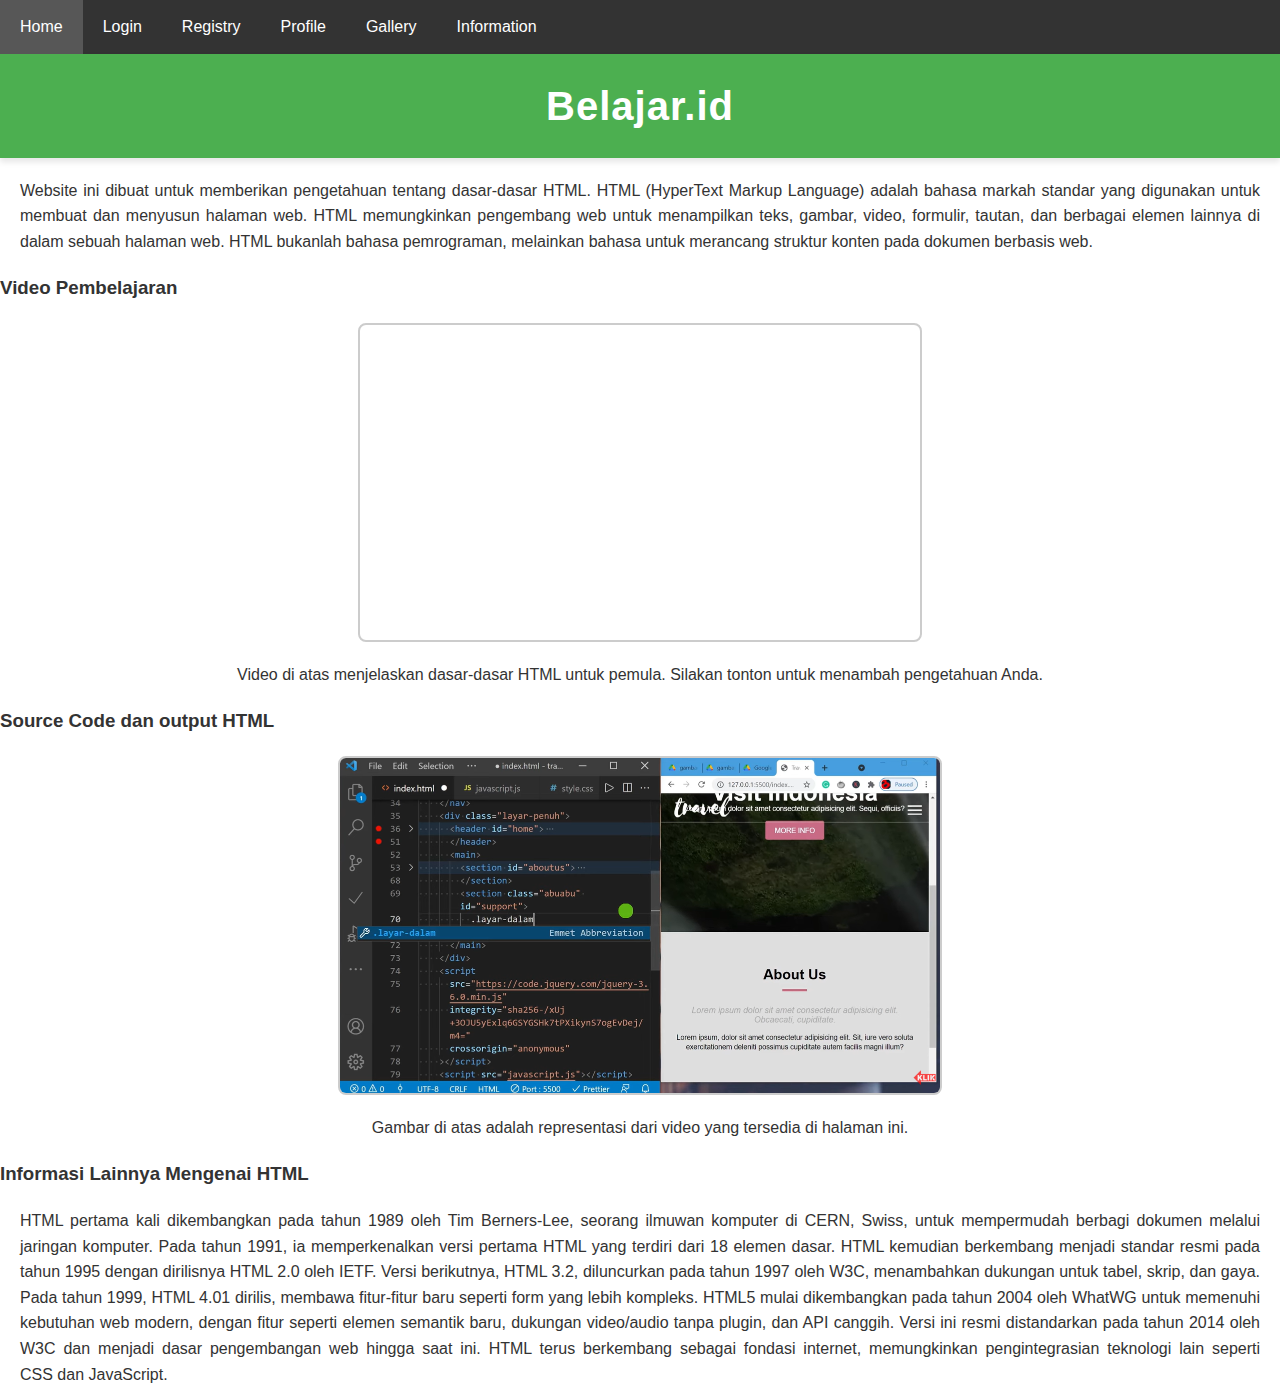
<file: index.html>
<!DOCTYPE html>
<html lang="en">

<head>
    <meta charset="UTF-8">
    <meta name="viewport" content="width=device-width, initial-scale=1.0">
    <title>Index</title>
    <link rel="stylesheet" href="style.css">
</head>

<body>
    
    <div class="navigation">
        <a href="index.html">Home</a>
        <a href="login.html">Login</a>
        <a href="registry.html">Registry</a>
        <a href="profil.html">Profile</a>
        <a href="gallery.html">Gallery</a>
        <a href="information.html">Information</a>
    </div>

    <!-- Header -->
    <div class="header">
        <h1>Belajar.id</h1>
    </div>

    <!-- Main Content -->
    <div>
        <p>
            Website ini dibuat untuk memberikan pengetahuan tentang dasar-dasar HTML.
            HTML (HyperText Markup Language) adalah bahasa markah standar yang digunakan untuk membuat dan menyusun
            halaman web.
            HTML memungkinkan pengembang web untuk menampilkan teks, gambar, video, formulir, tautan, dan berbagai
            elemen lainnya di dalam sebuah halaman web.
            HTML bukanlah bahasa pemrograman, melainkan bahasa untuk merancang struktur konten pada dokumen berbasis
            web.
        </p>


        <!-- Video Section -->
        <div>
            <h3>Video Pembelajaran</h3>
            <iframe width="560" height="315" src="https://www.youtube.com/embed/Y8jE5_ky1ec" frameborder="0"
                allowfullscreen></iframe>
            <p style="text-align: center;">Video di atas menjelaskan dasar-dasar HTML untuk pemula. Silakan tonton untuk
                menambah pengetahuan Anda.
            </p>
        </div>

        <!-- Image Section -->
        <div>
            <h3>Source Code dan output HTML</h3>
            <!-- Pastikan path gambar sesuai -->
            <img src="01.jpg" alt="Contoh Gambar Video HTML" style="width: 100%; max-width: 600px; height: auto;">
            <p style="text-align: center;">Gambar di atas adalah representasi dari video yang tersedia di halaman ini.
            </p>
        </div>

        <!-- External Link Section -->
        <div>
            <h3>Informasi Lainnya Mengenai HTML</h3>
            <p>HTML pertama kali dikembangkan pada tahun 1989 oleh Tim Berners-Lee, seorang ilmuwan komputer di CERN,
                Swiss, untuk mempermudah berbagi dokumen melalui jaringan komputer. Pada tahun 1991, ia memperkenalkan
                versi pertama HTML yang terdiri dari 18 elemen dasar. HTML kemudian berkembang menjadi standar resmi
                pada tahun 1995 dengan dirilisnya HTML 2.0 oleh IETF. Versi berikutnya, HTML 3.2, diluncurkan pada tahun
                1997 oleh W3C, menambahkan dukungan untuk tabel, skrip, dan gaya. Pada tahun 1999, HTML 4.01 dirilis,
                membawa fitur-fitur baru seperti form yang lebih kompleks.

                HTML5 mulai dikembangkan pada tahun 2004 oleh WhatWG untuk memenuhi kebutuhan web modern, dengan fitur
                seperti elemen semantik baru, dukungan video/audio tanpa plugin, dan API canggih. Versi ini resmi
                distandarkan pada tahun 2014 oleh W3C dan menjadi dasar pengembangan web hingga saat ini. HTML terus
                berkembang sebagai fondasi internet, memungkinkan pengintegrasian teknologi lain seperti
                CSS dan JavaScript.</p>

        </div>
    </div>

</body>

</html>
</file>
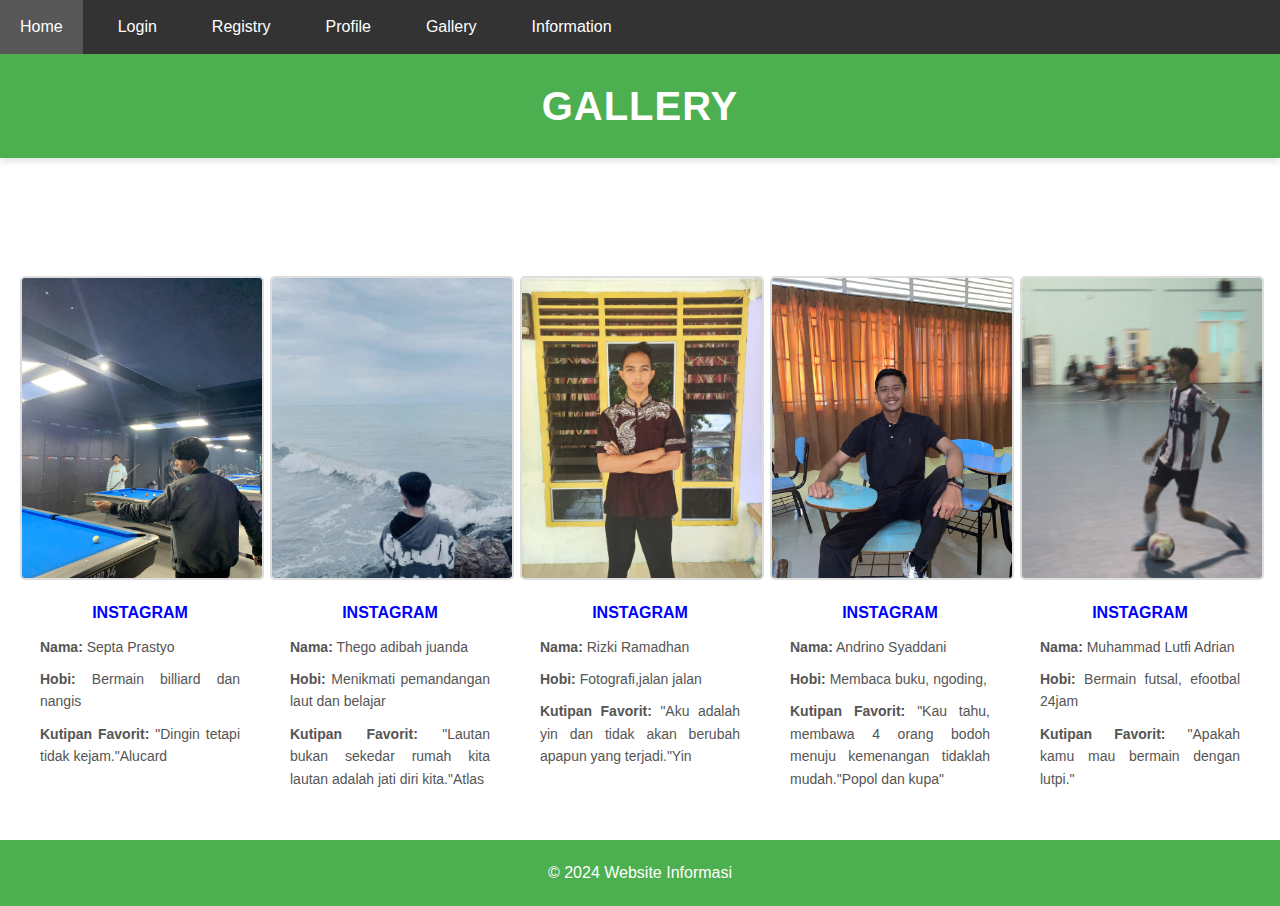
<file: gallery.html>
<!DOCTYPE html>
<html lang="en">
<head>
    <meta charset="UTF-8">
    <meta name="viewport" content="width=device-width, initial-scale=1.0">
    <title>Gallery</title>
    <link rel="stylesheet" href="style.css">
    <style>
        .grid-view {
            display: grid;
            grid-template-columns: repeat(auto-fit, minmax(200px, 1fr));
            gap: 10px;
            padding: 20px;
        }

        .grid-view img {
            width: 100%;
            height: 300px; /* Set a fixed height */
            object-fit: cover; /* Ensure the image scales and fits within the specified dimensions */
            border: 2px solid #ddd;
            border-radius: 5px;
            transition: transform 0.3s;
        }

        .grid-view img:hover {
            transform: scale(1.05);
        }

        .grid-view a {
            display: block;
            margin-top: 5px;
            text-decoration: none;
            color: blue;
            text-align: center; /* Center the text */
            font-weight: bold; /* Make the text bold */
        }

        .biodata {
            text-align: center;
            margin-top: 5px;
            font-size: 14px;
            color: #555;
        }

        .navigation a {
            margin-right: 15px;
            text-decoration: none;
        }

        .header h1, .footer p {
            text-align: center;
        }
    </style>
</head>
<body>
    <div class="navigation">
        <a href="index.html">Home</a>
        <a href="login.html">Login</a>
        <a href="registry.html">Registry</a>
        <a href="profil.html">Profile</a>
        <a href="gallery.html">Gallery</a>
        <a href="information.html">Information</a>
    </div>

    <div class="header">
        <h1>GALLERY</h1>
    </div>
    <h2>ANGGOTA KELOMPOK 1</h2>
    <div class="grid-view">
        <div>
            <img src="septa.jpg" alt="Gambar 1">
            <a href="https://www.instagram.com/_septaprastyo/profilecard/?igsh=MTRqMXYzdThnbzhuaQ==">INSTAGRAM</a>
            <div class="biodata">
                <p><strong>Nama:</strong> Septa Prastyo</p>
                <p><strong>Hobi:</strong> Bermain billiard dan nangis </p>
                <p><strong>Kutipan Favorit:</strong> "Dingin tetapi tidak kejam."Alucard</p>
            </div>
        </div>
        <div>
            <img src="Dego.jpg" alt="Gambar 2">
            <a href="https://www.instagram.com/ghoooo.hst/profilecard/?igsh=MWtxbGo4aGFnOTJ5dg==">INSTAGRAM</a>
            <div class="biodata">
                <p><strong>Nama:</strong> Thego adibah juanda</p>
                <p><strong>Hobi:</strong> Menikmati pemandangan laut dan belajar</p>
                <p><strong>Kutipan Favorit:</strong> "Lautan bukan sekedar rumah kita lautan adalah jati diri kita."Atlas</p>
            </div>
        </div>
        <div>
            <img src="riskii.jpg" alt="Gambar 3">
            <a href="https://www.instagram.com/rzrmdh/profilecard/?igsh=MzdyMzJ5aXdpYzcx">INSTAGRAM</a>
            <div class="biodata">
                <p><strong>Nama:</strong> Rizki Ramadhan</p>
                <p><strong>Hobi:</strong> Fotografi,jalan jalan </p>
                <p><strong>Kutipan Favorit:</strong> "Aku adalah yin dan tidak akan berubah apapun yang terjadi."Yin</p>
            </div>
        </div>
        <div>
            <img src="andrino.jpg" alt="Gambar 4">
            <a href="https://www.instagram.com/andrino_syaddanii/profilecard/?igsh=MTl1ZTQwbnJuZXN1ag==">INSTAGRAM</a>
            <div class="biodata">
                <p><strong>Nama:</strong> Andrino Syaddani</p>
                <p><strong>Hobi:</strong> Membaca buku, ngoding, </p>
                <p><strong>Kutipan Favorit:</strong> "Kau tahu, membawa 4 orang bodoh menuju kemenangan tidaklah mudah."Popol dan kupa"</p>
            </div>
        </div>
        <div>
            <img src="lutfi.jpg" alt="Gambar 5">
            <a href="https://www.instagram.com/mluthfiadriann?igsh=ZmpsZnYwcXZyaXA1&utm_source=qr">INSTAGRAM</a>
            <div class="biodata">
                <p><strong>Nama:</strong> Muhammad Lutfi Adrian</p>
                <p><strong>Hobi:</strong> Bermain futsal, efootbal 24jam</p>
                <p><strong>Kutipan Favorit:</strong> "Apakah kamu mau bermain dengan lutpi."</p>
            </div>
        </div>
    </div>

    <div class="footer">
        <p>&copy; 2024 Website Informasi </p>
    </div>
</body>
</html>
</file>
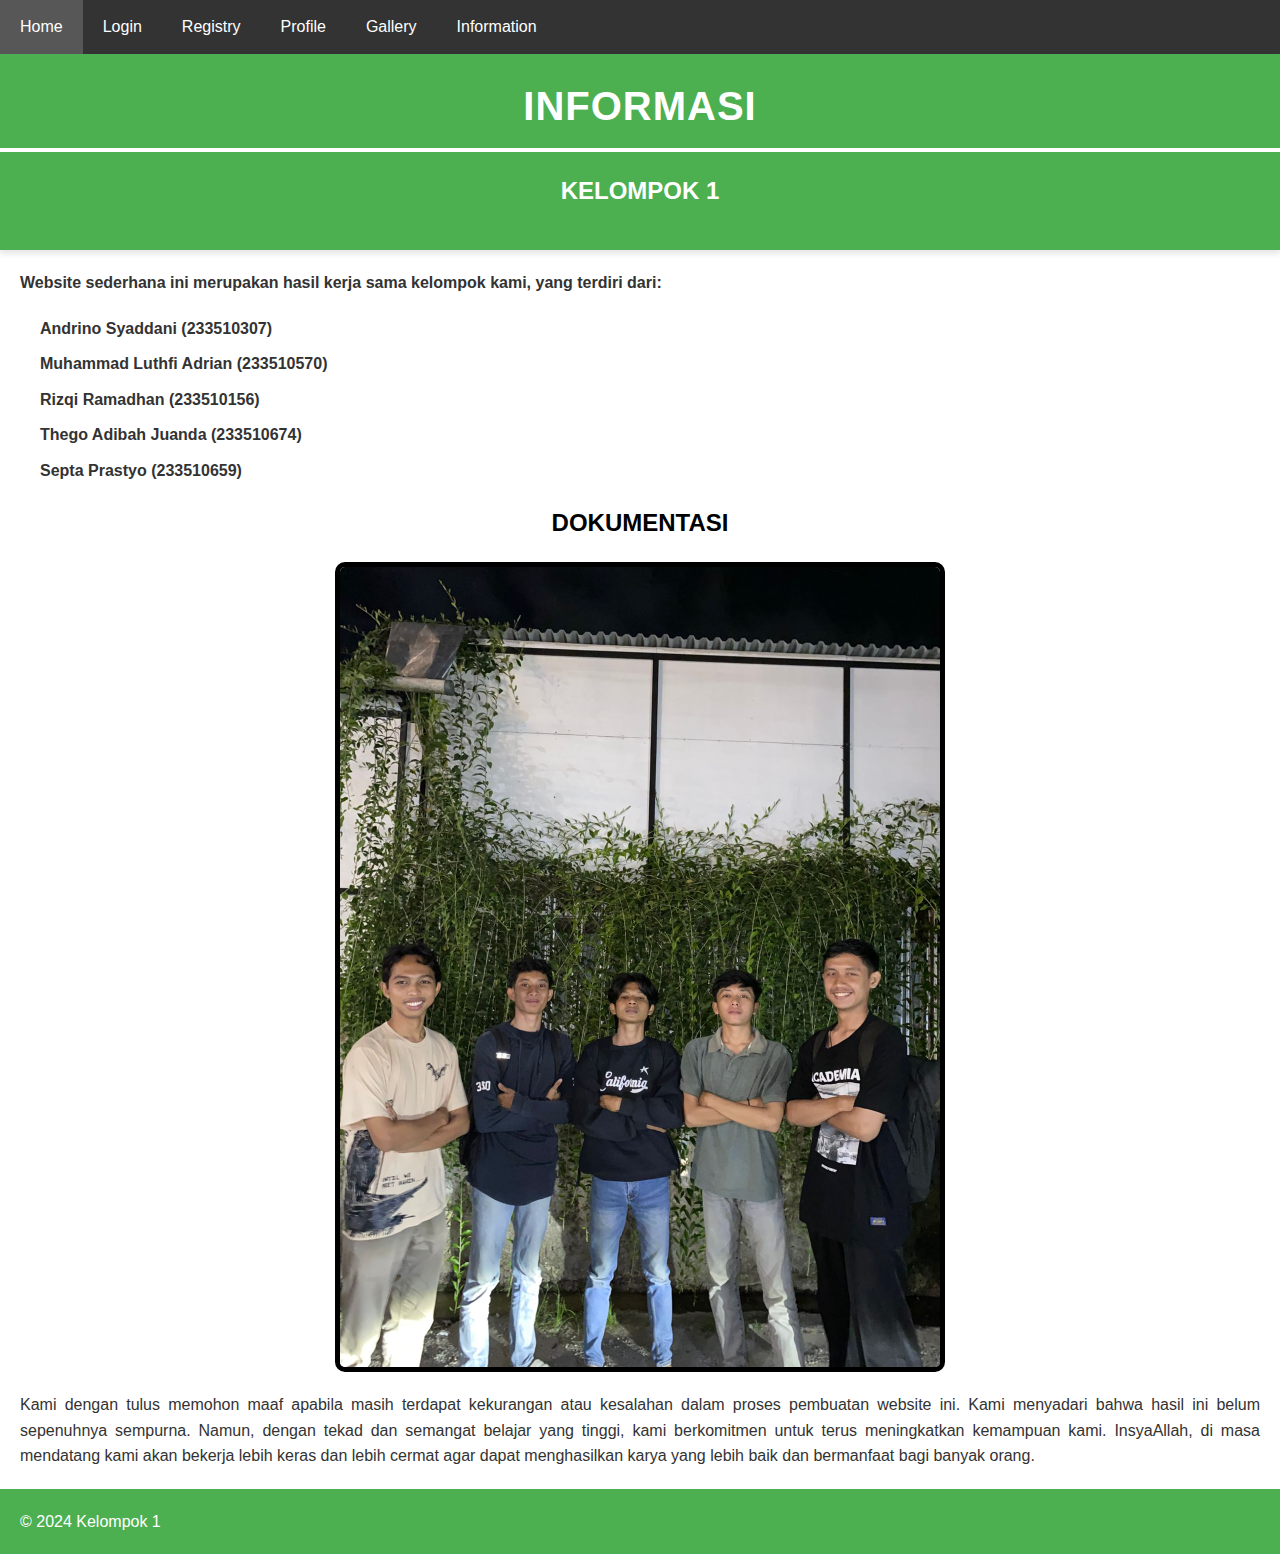
<file: information.html>
<!DOCTYPE html>
<html lang="en">

<head>
    <meta charset="UTF-8">
    <meta name="viewport" content="width=device-width, initial-scale=1.0">
    <title>Information</title>
    <link rel="stylesheet" href="style.css">
</head>

<body>
    <div class="navigation">
        <a href="index.html">Home</a>
        <a href="login.html">Login</a>
        <a href="registry.html">Registry</a>
        <a href="profil.html">Profile</a>
        <a href="gallery.html">Gallery</a>
        <a href="information.html">Information</a>
    </div>
    <div class="header">
        <h1>INFORMASI</h1>
        <hr style="border: 2px solid white; margin: 10px 0;">
        <h2 style="color: white;">KELOMPOK 1</h2>
    </div>

    <div style="text-align: left; font-weight: bold;">
        <p>Website sederhana ini merupakan hasil kerja sama kelompok kami, yang terdiri dari:</p>
        <ul style="list-style-type: none; padding: 0;">
            <li>Andrino Syaddani (233510307)</li>
            <li>Muhammad Luthfi Adrian (233510570)</li>
            <li>Rizqi Ramadhan (233510156)</li>
            <li>Thego Adibah Juanda (233510674)</li>
            <li>Septa Prastyo (233510659)</li>
        </ul>
    </div>

    <h2 style="text-align: center; color: black;">DOKUMENTASI

    </h2>
    <!-- Menambahkan bingkai pada gambar -->
    <div style="text-align: center;">
        <img src="all.jpg" alt="Kelompok" style="max-width: 100%; height: auto; width: 600px; border: 5px solid black; border-radius: 10px;">
    </div>

    <div style="text-align: left; margin-top: 20px;">
        <p>
            Kami dengan tulus memohon maaf apabila masih terdapat kekurangan atau kesalahan dalam proses pembuatan
            website ini. Kami menyadari bahwa hasil ini belum sepenuhnya sempurna. Namun, dengan tekad dan semangat
            belajar yang tinggi, kami berkomitmen untuk terus meningkatkan kemampuan kami. InsyaAllah, di masa mendatang
            kami akan bekerja lebih keras dan lebih cermat agar dapat menghasilkan karya yang lebih baik dan bermanfaat
            bagi banyak orang.
        </p>
    </div>

    <div class="footer">
        <p>&copy; 2024 Kelompok 1</p>
    </div>
</body>

</html>
</file>
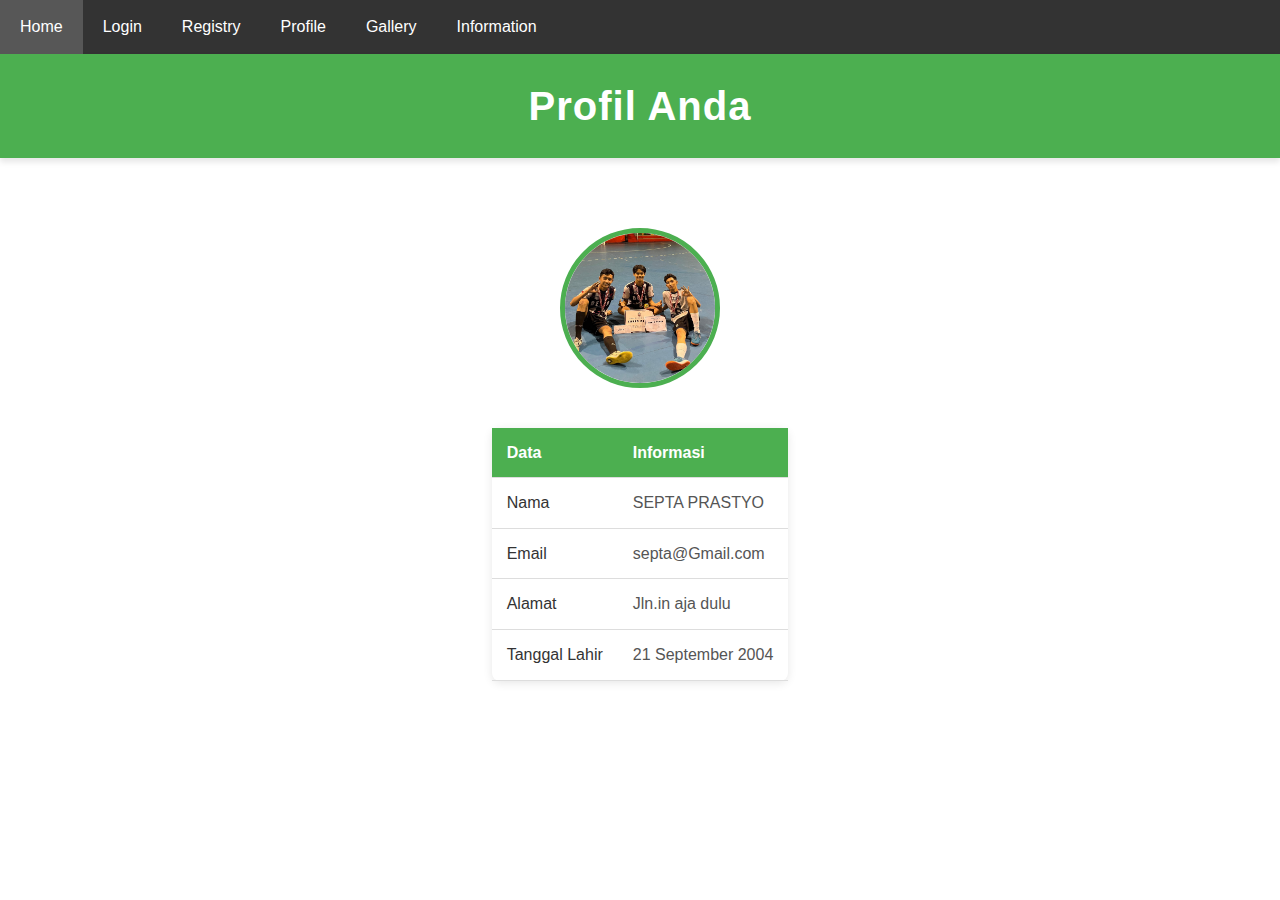
<file: profil.html>
<!DOCTYPE html>
<html lang="en">
<head>
    <meta charset="UTF-8">
    <meta name="viewport" content="width=device-width, initial-scale=1.0">
    <title>Profile</title>
    <link rel="stylesheet" href="style.css">
</head>
<body>
    <div class="navigation">
        <a href="index.html">Home</a>
        <a href="login.html">Login</a>
        <a href="registry.html">Registry</a>
        <a href="profil.html">Profile</a>
        <a href="gallery.html">Gallery</a>
        <a href="information.html">Information</a>
    </div>

    <!-- Header -->
    <div class="header">
        <h1>Profil Anda</h1>
    </div>

    <!-- Profile Information Section -->
    <div class="profile-container">
        <!-- Profile Picture -->
        <div class="profile-picture">
            <img src="02.jpg" alt="Profile Picture" class="profile-img">
        </div>

        <!-- Profile Details -->
        <div class="profile-details">
            <table>
                <tr>
                    <th>Data</th>
                    <th>Informasi</th>
                </tr>
                <tr>
                    <td>Nama</td>
                    <td>SEPTA PRASTYO</td>
                </tr>
                <tr>
                    <td>Email</td>
                    <td>septa@Gmail.com</td>
                </tr>
                <tr>
                    <td>Alamat</td>
                    <td>Jln.in aja dulu</td>
                </tr>
                <tr>
                    <td>Tanggal Lahir</td>
                    <td> 21 September 2004</td>
                </tr>
            </table>
        </div>
    </div>
</body>
</html>
</file>
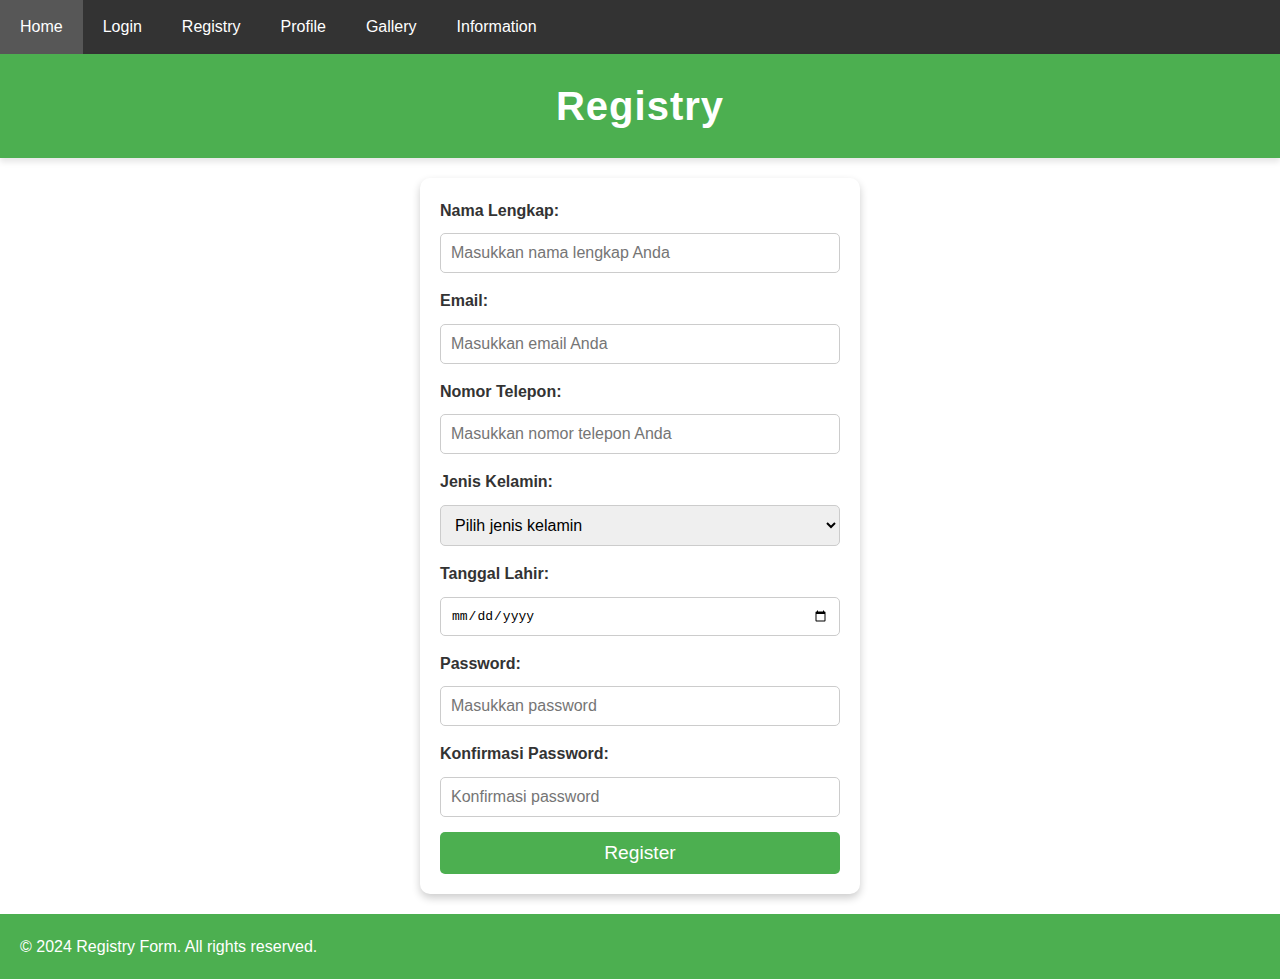
<file: registry.html>
<!DOCTYPE html>
<html lang="en">
<head>
    <meta charset="UTF-8">
    <meta name="viewport" content="width=device-width, initial-scale=1.0">
    <title>Registry</title>
    <link rel="stylesheet" href="style.css">
</head>
<body>
    <div class="navigation">
        <a href="index.html">Home</a>
        <a href="login.html">Login</a>
        <a href="registry.html">Registry</a>
        <a href="profil.html">Profile</a>
        <a href="gallery.html">Gallery</a>
        <a href="information.html">Information</a>
    </div>

    <div class="header">
        <h1>Registry</h1>
    </div>

    <form>
        <label for="name">Nama Lengkap:</label>
        <input type="text" id="name" name="name" placeholder="Masukkan nama lengkap Anda" required>

        <label for="email">Email:</label>
        <input type="email" id="email" name="email" placeholder="Masukkan email Anda" required>

        <label for="phone">Nomor Telepon:</label>
        <input type="tel" id="phone" name="phone" placeholder="Masukkan nomor telepon Anda" required>

        <label for="gender">Jenis Kelamin:</label>
        <select id="gender" name="gender" required>
            <option value="" disabled selected>Pilih jenis kelamin</option>
            <option value="male">Laki-laki</option>
            <option value="female">Perempuan</option>
        </select>

        <label for="birthdate">Tanggal Lahir:</label>
        <input type="date" id="birthdate" name="birthdate" required>

        <label for="password">Password:</label>
        <input type="password" id="password" name="password" placeholder="Masukkan password" required>

        <label for="confirm-password">Konfirmasi Password:</label>
        <input type="password" id="confirm-password" name="confirm-password" placeholder="Konfirmasi password" required>

        <button type="submit">Register</button>
    </form>

    <div class="footer">
        <p>© 2024 Registry Form. All rights reserved.</p>
    </div>
</body>
</html>
</file>
<file: style.css>
/* General Styling */
body {
    font-family: Arial, sans-serif;
    margin: 0;
    padding: 0;
    background-color: #f9f9f9;
    color: #333;
    line-height: 1.6;
}


/* Header */
.header {
    background-color: #007BFF;
    color: white;
    text-align: center;
    padding: 20px 0;
}

.header h1 {
    margin: 0;
}

/* Navigation Menu */
.navigation {
    background-color: #333;
    overflow: hidden;
}

.navigation a {
    float: left;
    display: block;
    color: white;
    text-align: center;
    padding: 14px 20px;
    text-decoration: none;
    transition: background 0.3s;
}

.navigation a:hover {
    background-color: #575757;
}

/* Main Content */
h2 {
    color: #ffffff;
    text-align: center;
    margin: 20px 0;
}

p {
    text-align: justify;
    margin: 10px 20px;
}

/* Video Section */
iframe {
    display: block;
    margin: 20px auto;
    border: 2px solid #ccc;
    border-radius: 8px;
}

/* Image Section */
img {
    display: block;
    margin: 20px auto;
    border: 2px solid #ccc;
    border-radius: 8px;
}

/* External Link Section */
ul {
    margin: 20px 40px;
    padding: 0;
    list-style: none;
}

ul li {
    margin-bottom: 10px;
}

ul li a {
    color: #ffffff;
    text-decoration: none;
    font-weight: bold;
}

ul li a:hover {
    text-decoration: underline;
}

/* Footer */
.footer {
    background-color: #333;
    color: white;
    text-align: center;
    padding: 10px 0;
    margin-top: 20px;
}

/* Gaya umum */
body {
    font-family: Arial, sans-serif;
    margin: 0;
    padding: 0;
    background-color: #f4f4f9;
}

/* Header */
.header {
    background-color: #4CAF50;
    text-align: center;
    padding: 20px;
}

.header h1 {
    color: white;
}

/* Form Container */
.form-container {
    width: 100%;
    max-width: 400px;
    margin: 50px auto;
    padding: 20px;
    background-color: white;
    border-radius: 8px;
    box-shadow: 0 2px 5px rgba(0, 0, 0, 0.1);
}

/* Form Elements */
form label {
    display: block;
    margin-bottom: 8px;
    font-weight: bold;
}

form input {
    width: 100%;
    padding: 10px;
    margin-bottom: 15px;
    border: 1px solid #ccc;
    border-radius: 4px;
    box-sizing: border-box;
}

form button {
    width: 100%;
    padding: 12px;
    background-color: #4CAF50;
    color: white;
    border: none;
    border-radius: 4px;
    cursor: pointer;
}

form button:hover {
    background-color: #45a049;
}

/* Error message styling */
.error-message {
    color: red;
    font-size: 14px;
    text-align: center;
    display: none; /* Hide error message by default */
}

/* Link styling */
form p {
    text-align: center;
}

form a {
    color: #4CAF50;
    text-decoration: none;
}

form a:hover {
    text-decoration: underline;
}


/* Gaya Umum */
body {
    font-family: 'Segoe UI', Tahoma, Geneva, Verdana, sans-serif;
    margin: 0;
    padding: 0;
    background-color: #f0f2f5;
}

/* Header */
.header {
    background-color: #4CAF50;
    color: white;
    text-align: center;
    padding: 30px;
}


/* Grid View for Gallery */
.grid-view {
    display: grid;
    grid-template-columns: repeat(auto-fit, minmax(300px, 1fr));  /* Kolom responsif, lebih lebar */
    gap: 15px;  /* Ruang antar gambar */
    padding: 20px;
}

/* Image Styling */
.grid-view img {
    width: 100%;
    height: 350px;  /* Meningkatkan ukuran gambar menjadi lebih tinggi */
    object-fit: cover;  /* Gambar akan dipotong dan tetap terjaga proporsinya */
    border: 2px solid #ddd;
    border-radius: 8px;
    transition: transform 0.3s ease, box-shadow 0.3s ease;
}

.grid-view img:hover {
    transform: scale(1.05);  /* Efek zoom sedikit */
    box-shadow: 0 4px 10px rgba(0, 0, 0, 0.1);  /* Efek bayangan saat hover */
}



/* Gaya Umum */
body {
    font-family: Arial, sans-serif;
    background-color: #f4f4f9;
    margin: 0;
    padding: 0;
}

/* Header */
.header {
    background-color: #4CAF50;
    color: white;
    text-align: center;
    padding: 30px;
}

/* Profile Container */
.profile-container {
    display: flex;
    flex-direction: column;
    align-items: center;
    margin-top: 30px;
    padding: 20px;
}

/* Profile Picture */
.profile-picture {
    margin-bottom: 20px;
}

.profile-img {
    width: 150px;
    height: 150px;
    border-radius: 50%;
    object-fit: cover;
    border: 5px solid #4CAF50;
}

/* Profile Details Table */
.profile-details table {
    width: 100%;
    max-width: 600px;
    border-collapse: collapse;
    background-color: white;
    box-shadow: 0 2px 10px rgba(0, 0, 0, 0.1);
    border-radius: 8px;
}

.profile-details th,
.profile-details td {
    padding: 12px 15px;
    text-align: left;
    border-bottom: 1px solid #ddd;
}

.profile-details th {
    background-color: #4CAF50;
    color: white;
}

.profile-details tr:hover {
    background-color: #f4f4f4;
}

.profile-details td {
    font-weight: 500;
}

.profile-details td:last-child {
    color: #555;
}

/* Additional Styling for Responsiveness */
@media (max-width: 768px) {
    .profile-container {
        flex-direction: column;
        padding: 15px;
    }

    .profile-img {
        width: 120px;
        height: 120px;
    }

    .profile-details table {
        width: 100%;
    }
}

/* Global Styles */
body {
    font-family: 'Arial', sans-serif;
    margin: 0;
    padding: 0;
    background: linear-gradient(to right, #ffffff, #ffffff);
    color: #333;
}

.header {
    background-color: #4caf50;
    color: white;
    text-align: center;
    padding: 20px 0;
    margin-bottom: 20px;
    box-shadow: 0 4px 6px rgba(0, 0, 0, 0.1);
}

.header h1 {
    margin: 0;
    font-size: 2.5em;
    letter-spacing: 1px;
}

form {
    background: white;
    max-width: 400px;
    margin: 0 auto;
    padding: 20px;
    border-radius: 10px;
    box-shadow: 0 4px 8px rgba(0, 0, 0, 0.2);
}

form label {
    display: block;
    font-weight: bold;
    margin-bottom: 10px;
}

form input, form select {
    width: 100%;
    padding: 10px;
    margin-bottom: 15px;
    border: 1px solid #ccc;
    border-radius: 5px;
    font-size: 1em;
}

form button {
    width: 100%;
    padding: 10px;
    background-color: #4caf50;
    border: none;
    border-radius: 5px;
    font-size: 1.2em;
    color: white;
    cursor: pointer;
    transition: background-color 0.3s ease;
}

form button:hover {
    background-color: #45a049;
}

.footer {
    text-align: center;
    margin-top: 20px;
    padding: 10px 0;
    background-color: #4caf50;
    color: white;
}

@media (max-width: 600px) {
    .header h1 {
        font-size: 2em;
    }

    form {
        padding: 15px;
    }

    form button {
        font-size: 1em;
    }
}
</file>
